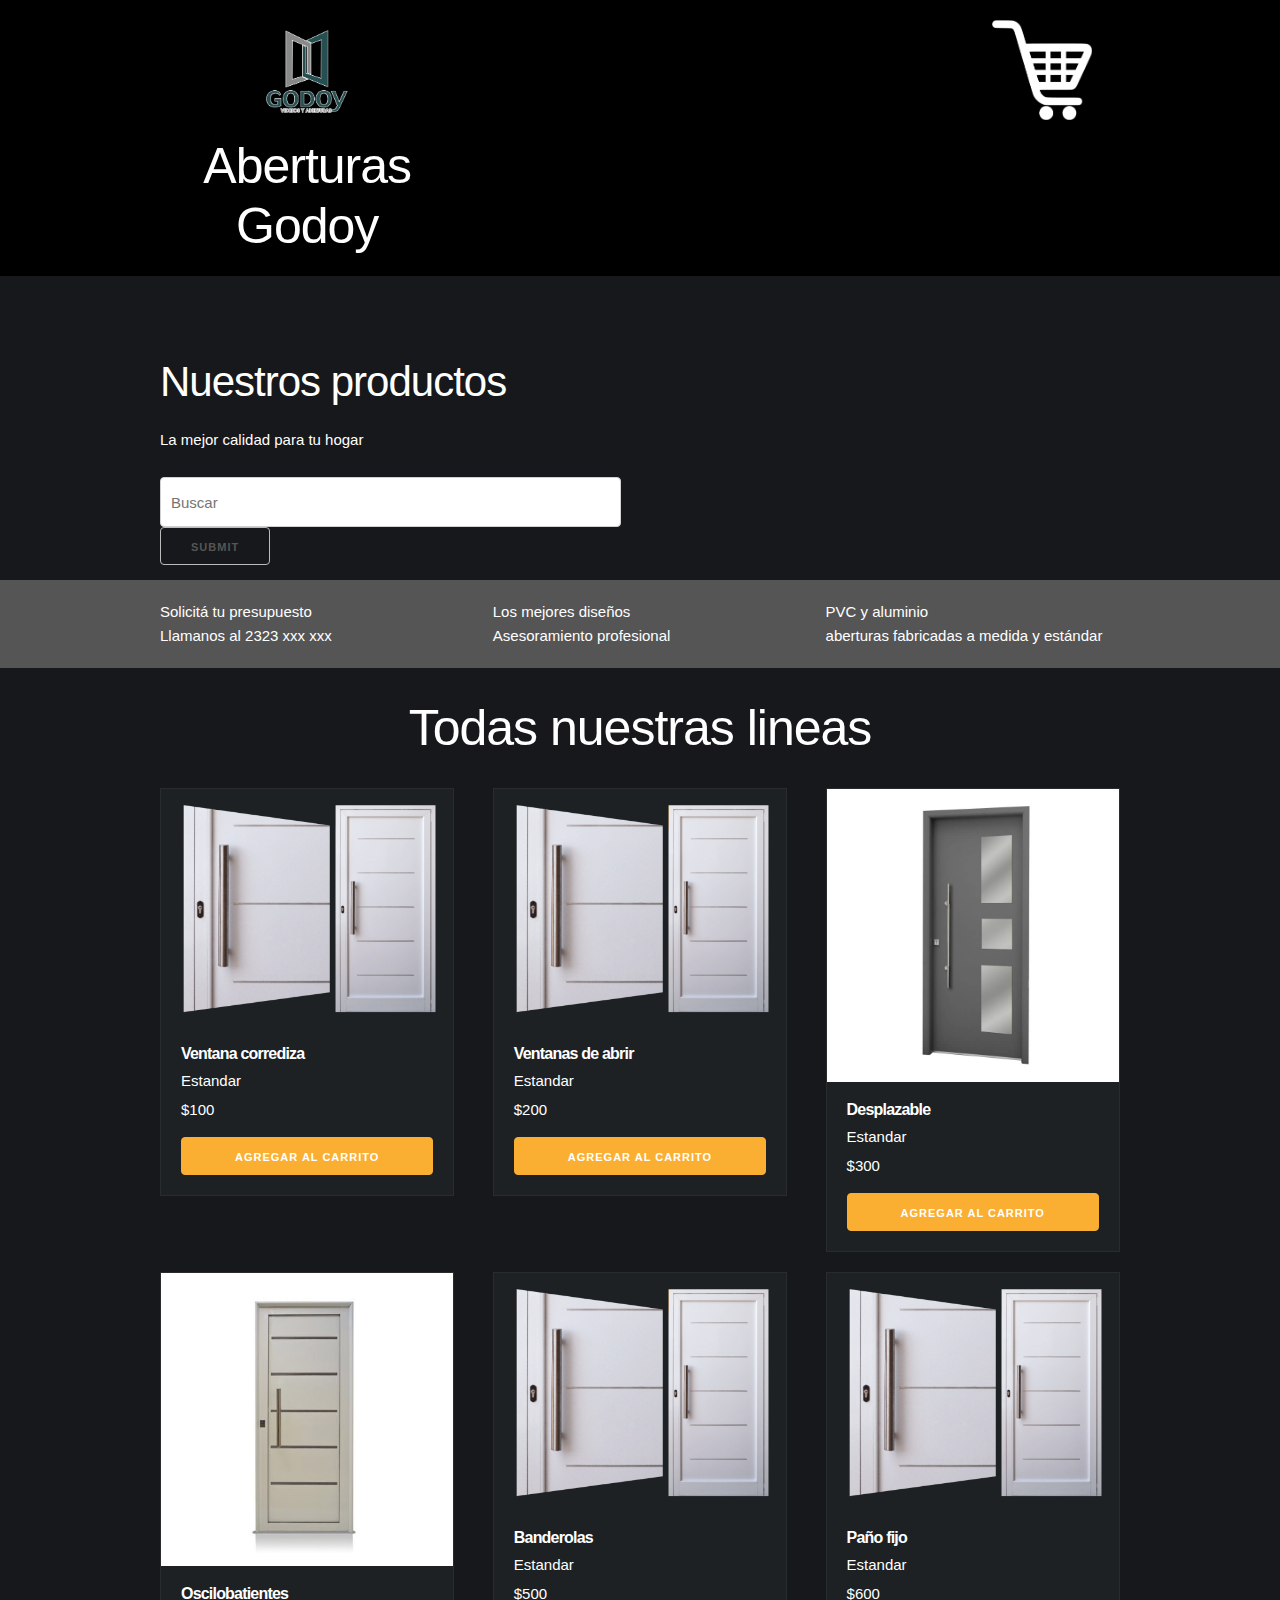
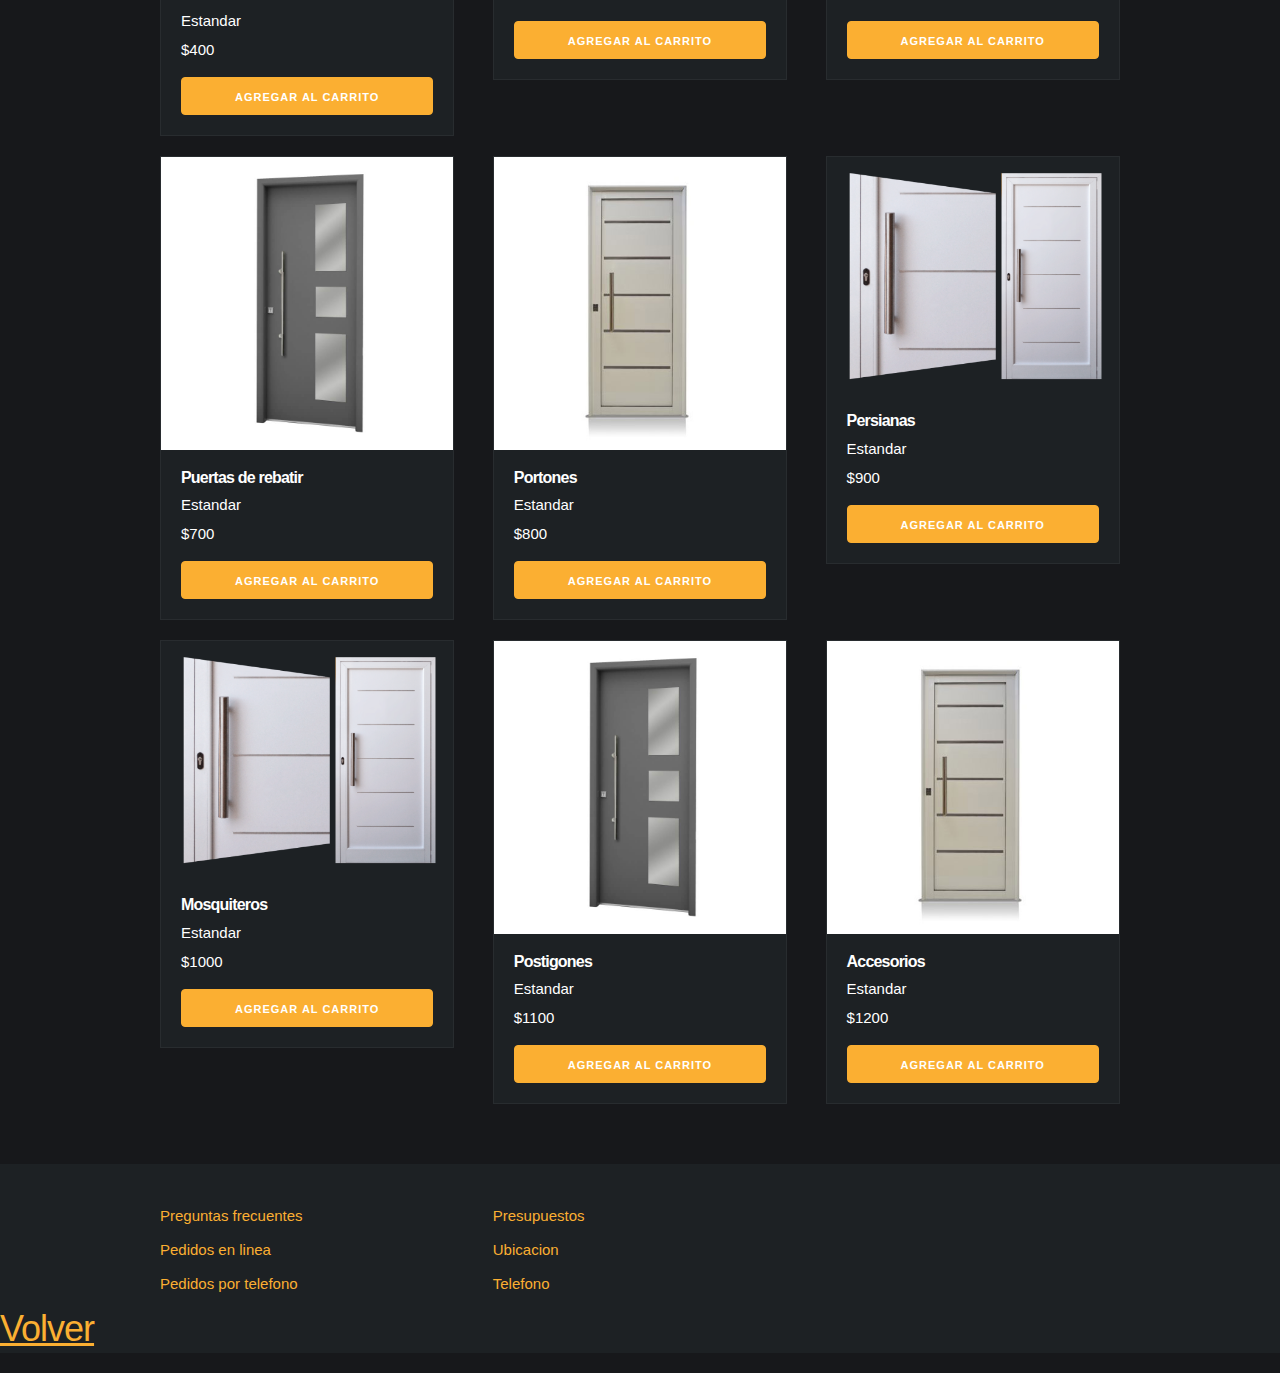
<file: productos.html>
<!DOCTYPE html>
<html lang="en">
<head>
    <meta charset="UTF-8">
    <meta name="viewport" content="width=device-width, initial-scale=1.0">
    <title>Aberturas</title>
    <link rel="stylesheet" href="productos.css">
    <link rel="stylesheet" href="esquleto.css">
    <link rel="stylesheet" href="style.css">
</head>
<body>

    <header class="header">
        <div class="container">
            <div class="row">
                <div class="four columns">
                    <h1><img src="img/godoy_logo.png" style="width:100px"alt="">Aberturas Godoy</h1>
                </div>
                <div class="two columns u-pull-right">
                    <ul>
                        <li class="submenu">
                            <img src="img/carrito.png" style="width:100px" alt="">
                            <div id="carrito">
                                <p class="vacio">carrito vacio</p>
                                <table id="lista-carrito" class="u-full-width">
                                    <thead>
                                        <tr>
                                            <th>Imagen</th>
                                            <th>Producto</th>
                                            <th>Precio</th>
                                        </tr>
                                    </thead>
                                    <tbody>
                                        
                                    </tbody>
                                </table>
                                <a href="#" id="vaciar-carrito"
                                class="button u-full-width">vaciar carrito</a>
                            </div>
                        </li>
                    </ul>
                </div>
            </div>
        </div>
    </header>

    <div class="hero">
        <div class="container"> 
            <div class="row">  
                <div class="six columns">
                    <div class="contenido-hero">
                        <h2>Nuestros productos</h2>
                        <p>La mejor calidad para tu hogar</p>
                        <form>
                            <input class="u-full-width" type="text" placeholder="Buscar" id="buscador">
                            <input type="submit" class="submit-buscador">
                        </form>
                    </div>
                </div>
            </div>
        </div>
    </div>

    <div class="barra">
        <div class="container">
            <div class="row">
                <div class="four columns  ">
                    <p>Solicitá tu presupuesto<br>
                    Llamanos al 2323 xxx xxx</p>
                </div>
                <div class="four columns ">
                    <p>Los mejores diseños<br>
                    Asesoramiento profesional</p>
                </div>
                <div class="four columns ">
                    <p>PVC y aluminio<br>
                      aberturas fabricadas a medida y estándar</p>
                </div>
            </div>
        </div>
    </div>



    <div id="lista-platillos" class="container">
        <h1 class="encabezado">Todas nuestras lineas</h1>

        <div class="row">
            <div class="four columns">
                <div class="card">
                    <img src="img/puertabarra.png" class="imagen-platillo u-full-width">
                    <div class="info-card">
                        <h4>Ventana corrediza</h4>
                        <p>Estandar</p>                       
                        <p class="precio">$100</p>
                        <a href="#" class="u-full-width button-primary button input agregar-carrito" data-id="1">Agregar al carrito</a>
                    </div>
                </div>
            </div>
            <div class="four columns">
                <div class="card">
                    <img src="img/puertabarra.png" class="imagen-platillo u-full-width">
                    <div class="info-card">
                        <h4>Ventanas de abrir</h4>
                        <p>Estandar</p>
                        <p class="precio">$200</p>
                        <a href="#" class="u-full-width button-primary button input agregar-carrito" data-id="2">Agregar al carrito</a>
                    </div>
                </div>
            </div>
            <div class="four columns">
                <div class="card">
                    <img src="img/puertanegra.jpg" class="imagen-platillo u-full-width">
                    <div class="info-card">
                        <h4>Desplazable</h4>
                        <p>Estandar</p>
                        <p class="precio">$300</p>
                        <a href="#" class="u-full-width button-primary button input agregar-carrito" data-id="3">Agregar al carrito</a>
                    </div>
                </div>
            </div>
        </div>

        <div class="row">
            <div class="four columns">
                <div class="card">
                    <img src="img/puertareforzada.jpg" class="imagen-platillo u-full-width">
                    <div class="info-card">
                        <h4>Oscilobatientes</h4>
                        <p>Estandar</p>
                        <p class="precio">$400</p>
                        <a href="#" class="u-full-width button-primary button input agregar-carrito" data-id="4">Agregar al carrito</a>
                    </div>
                </div>
            </div>
            <div class="four columns">
                <div class="card">
                    <img src="img/puertabarra.png" class="imagen-platillo u-full-width">
                    <div class="info-card">
                        <h4>Banderolas</h4>
                        <p>Estandar</p>
                        <p class="precio">$500</p>
                        <a href="#" class="u-full-width button-primary button input agregar-carrito" data-id="5">Agregar al carrito</a>
                    </div>
                </div>
            </div>
            <div class="four columns">
                <div class="card">
                    <img src="img/puertabarra.png" class="imagen-platillo u-full-width">
                    <div class="info-card">
                        <h4>Paño fijo</h4>
                        <p>Estandar</p>
                        <p class="precio">$600</p>
                        <a href="#" class="u-full-width button-primary button input agregar-carrito" data-id="6">Agregar al carrito</a>
                    </div>
                </div>
            </div>
        </div>

        <div class="row">
            <div class="four columns">
                <div class="card">
                    <img src="img/puertanegra.jpg" class="imagen-platillo u-full-width">
                    <div class="info-card">
                        <h4>Puertas de rebatir</h4>
                        <p>Estandar</p>
                        <p class="precio">$700</p>
                        <a href="#" class="u-full-width button-primary button input agregar-carrito" data-id="7">Agregar al carrito</a>
                    </div>
                </div>
            </div>
            <div class="four columns">
                <div class="card">
                    <img src="img/puertareforzada.jpg" class="imagen-platillo u-full-width">
                    <div class="info-card">
                        <h4>Portones</h4>
                        <p>Estandar</p>
                        <p class="precio">$800</p>
                        <a href="#" class="u-full-width button-primary button input agregar-carrito" data-id="8">Agregar al carrito</a>
                    </div>
                </div>
            </div>
            <div class="four columns">
                <div class="card">
                    <img src="img/puertabarra.png" class="imagen-platillo u-full-width">
                    <div class="info-card">
                        <h4>Persianas</h4>
                        <p>Estandar</p>
                        <p class="precio">$900</p>
                        <a href="#" class="u-full-width button-primary button input agregar-carrito" data-id="9">Agregar al carrito</a>
                    </div>
                </div>
            </div>
        </div>

        <div class="row">
            <div class="four columns">
                <div class="card">
                    <img src="img/puertabarra.png" class="imagen-platillo u-full-width">
                    <div class="info-card">
                        <h4>Mosquiteros</h4>
                        <p>Estandar</p>
                        <p class="precio">$1000</p>
                        <a href="#" class="u-full-width button-primary button input agregar-carrito" data-id="10">Agregar al carrito</a>
                    </div>
                </div>
            </div>
            <div class="four columns">
                <div class="card">
                    <img src="img/puertanegra.jpg" class="imagen-platillo u-full-width">
                    <div class="info-card">
                        <h4>Postigones</h4>
                        <p>Estandar</p>
                        <p class="precio">$1100</p>
                        <a href="#" class="u-full-width button-primary button input agregar-carrito" data-id="11">Agregar al carrito</a>
                    </div>
                </div>
            </div>
            <div class="four columns">
                <div class="card">
                    <img src="img/puertareforzada.jpg" class="imagen-platillo u-full-width">
                    <div class="info-card">
                        <h4>Accesorios</h4>
                        <p>Estandar</p>
                        <p class="precio">$1200</p>
                        <a href="#" class="u-full-width button-primary button input agregar-carrito" data-id="12">Agregar al carrito</a>
                    </div>
                </div>
            </div>
        </div>

    </div>



    <footer class="footer"> 
        <div class="container">
            <div class="row">
                <div class="four columns">
                    <nav class="menu">
                        <a class="enlace" href="#">Preguntas frecuentes</a>
                        <a class="enlace" href="#">Pedidos en linea</a>
                        <a class="enlace" href="#">Pedidos por telefono</a>
                        
                    </nav>
                </div>
                <div class="four columns">
                    <nav class="menu">
                        <a class="enlace" href="#">Presupuestos</a>
                        <a class="enlace" href="#">Ubicacion</a>
                        <a class="enlace" href="#">Telefono</a>
                    </nav>
                </div>
            </div>
        </div>
        <h3><a href="index.html"class="inline">Volver</a></h3>
    </footer>
    <script src="productos.js"></script>
    <script src="https://code.jquery.com/jquery-3.5.1.min.js"> </script>
</body>
</html>
</file>
<file: esquleto.css>
/* Grid
–––––––––––––––––––––––––––––––––––––––––––––––––– */
.container {
    position: relative;width: 100%;
    max-width: 960px;
    margin: 0 auto;
    padding: 0 20px;
    box-sizing: border-box; }
  .column,.columns {
    width: 100%;
    float: left;
    box-sizing: border-box; }
  
 
  @media (min-width: 400px) {
    .container {
      width: 85%;
      padding: 0; }
  }
   @media (min-width: 550px) {
    .container {
      width: 80%; }
    .column,
    .columns {
      margin-left: 4%; }
    .column:first-child,
    .columns:first-child {
      margin-left: 0; }
  
    .one.column,
    .one.columns                    { width: 4.66666666667%; }
    .two.columns                    { width: 13.3333333333%; }
    .three.columns                  { width: 22%;            }
    .four.columns                   { width: 30.6666666667%; }
    .five.columns                   { width: 39.3333333333%; }
    .six.columns                    { width: 48%;            }
    .seven.columns                  { width: 56.6666666667%; }
    .eight.columns                  { width: 65.3333333333%; }
    .nine.columns                   { width: 74.0%;          }
    .ten.columns                    { width: 82.6666666667%; }
    .eleven.columns                 { width: 91.3333333333%; }
    .twelve.columns                 { width: 100%; margin-left: 0; }
  
    .one-third.column               { width: 30.6666666667%; }
    .two-thirds.column              { width: 65.3333333333%; }
  
    .one-half.column                { width: 48%; }
  
   
    .offset-by-one.column,
    .offset-by-one.columns          { margin-left: 8.66666666667%; }
    .offset-by-two.column,
    .offset-by-two.columns          { margin-left: 17.3333333333%; }
    .offset-by-three.column,
    .offset-by-three.columns        { margin-left: 26%;            }
    .offset-by-four.column,
    .offset-by-four.columns         { margin-left: 34.6666666667%; }
    .offset-by-five.column,
    .offset-by-five.columns         { margin-left: 43.3333333333%; }
    .offset-by-six.column,
    .offset-by-six.columns          { margin-left: 52%;            }
    .offset-by-seven.column,
    .offset-by-seven.columns        { margin-left: 60.6666666667%; }
    .offset-by-eight.column,
    .offset-by-eight.columns        { margin-left: 69.3333333333%; }
    .offset-by-nine.column,
    .offset-by-nine.columns         { margin-left: 78.0%;          }
    .offset-by-ten.column,
    .offset-by-ten.columns          { margin-left: 86.6666666667%; }
    .offset-by-eleven.column,
    .offset-by-eleven.columns       { margin-left: 95.3333333333%; }
  
    .offset-by-one-third.column,
    .offset-by-one-third.columns    { margin-left: 34.6666666667%; }
    .offset-by-two-thirds.column,
    .offset-by-two-thirds.columns   { margin-left: 69.3333333333%; }
  
    .offset-by-one-half.column,
    .offset-by-one-half.columns     { margin-left: 52%; }
  
  }
  
 
  html {
    font-size: 62.5%; }
  body {
    font-size: 1.5em; 
    line-height: 1.6;
    font-weight: 400;
    font-family: "Raleway", "HelveticaNeue", "Helvetica Neue", Helvetica, Arial, sans-serif;
    color: #222; }
  
  

  h1, h2, h3, h4, h5, h6 {
    margin-top: 0;
    margin-bottom: 2rem;
    font-weight: 300; }
  h1 { font-size: 4.0rem; line-height: 1.2;  letter-spacing: -.1rem;}
  h2 { font-size: 3.6rem; line-height: 1.25; letter-spacing: -.1rem; }
  h3 { font-size: 3.0rem; line-height: 1.3;  letter-spacing: -.1rem; }
  h4 { font-size: 2.4rem; line-height: 1.35; letter-spacing: -.08rem; }
  h5 { font-size: 1.8rem; line-height: 1.5;  letter-spacing: -.05rem; }
  h6 { font-size: 1.5rem; line-height: 1.6;  letter-spacing: 0; }
  
 
  @media (min-width: 550px) {
    h1 { font-size: 5.0rem; }
    h2 { font-size: 4.2rem; }
    h3 { font-size: 3.6rem; }
    h4 { font-size: 3.0rem; }
    h5 { font-size: 2.4rem; }
    h6 { font-size: 1.5rem; }
  }
  
  p {
    margin-top: 0; }
  
  a {
    color: #fbaf32; }
  a:hover {
    color: #dc8b04; }
  
  .button,
  button,
  input[type="submit"],
  input[type="reset"],
  input[type="button"] {
    display: inline-block;
    height: 38px;
    padding: 0 30px;
    color: #555;
    text-align: center;
    font-size: 11px;
    font-weight: 600;
    line-height: 38px;
    letter-spacing: .1rem;
    text-transform: uppercase;
    text-decoration: none;
    white-space: nowrap;
    background-color: transparent;
    border-radius: 4px;
    border: 1px solid #bbb;
    cursor: pointer;
    box-sizing: border-box; }
  .button:hover,
  button:hover,
  input[type="submit"]:hover,
  input[type="reset"]:hover,
  input[type="button"]:hover,
  .button:focus,
  button:focus,
  input[type="submit"]:focus,
  input[type="reset"]:focus,
  input[type="button"]:focus {
    color: #333;
    border-color: #888;
    outline: 0; }
  .button.button-primary,
  button.button-primary,
  input[type="submit"].button-primary,
  input[type="reset"].button-primary,
  input[type="button"].button-primary {
    color: #FFF;
    background-color: #FBAF32;
    border-color: #FBAF32; }
  .button.button-primary:hover,
  button.button-primary:hover,
  input[type="submit"].button-primary:hover,
  input[type="reset"].button-primary:hover,
  input[type="button"].button-primary:hover,
  .button.button-primary:focus,
  button.button-primary:focus,
  input[type="submit"].button-primary:focus,
  input[type="reset"].button-primary:focus,
  input[type="button"].button-primary:focus {
    color: #FFF;
    background-color: #dc8b04;
    border-color: #dc8b04; }
  
  
  input[type="email"],
  input[type="number"],
  input[type="search"],
  input[type="text"],
  input[type="tel"],
  input[type="url"],
  input[type="password"],
  textarea,
  select {
    height: 38px;
    padding: 6px 10px; 
    background-color: #fff;
    border: 1px solid #D1D1D1;
    border-radius: 4px;
    box-shadow: none;
    box-sizing: border-box; }
 
  input[type="email"],
  input[type="number"],
  input[type="search"],
  input[type="text"],
  input[type="tel"],
  input[type="url"],
  input[type="password"],
  textarea {
    -webkit-appearance: none;
       -moz-appearance: none;
            appearance: none; }
  textarea {
    min-height: 65px;
    padding-top: 6px;
    padding-bottom: 6px; }
  input[type="email"]:focus,
  input[type="number"]:focus,
  input[type="search"]:focus,
  input[type="text"]:focus,
  input[type="tel"]:focus,
  input[type="url"]:focus,
  input[type="password"]:focus,
  textarea:focus,
  select:focus {
    border: 1px solid #FBAF32;
    outline: 0; }
  label,
  legend {
    display: block;
    margin-bottom: .5rem;
    font-weight: 600; }
  fieldset {
    padding: 0;
    border-width: 0; }
  input[type="checkbox"],
  input[type="radio"] {
    display: inline; }
  label > .label-body {
    display: inline-block;
    margin-left: .5rem;
    font-weight: normal; }
  

  ul {
    list-style: circle inside; }
  ol {
    list-style: decimal inside; }
  ol, ul {
    padding-left: 0;
    margin-top: 0; }
  ul ul,
  ul ol,
  ol ol,
  ol ul {
    margin: 1.5rem 0 1.5rem 3rem;
    font-size: 90%; }
  li {
    margin-bottom: 1rem; }
  
  
  code {
    padding: .2rem .5rem;
    margin: 0 .2rem;
    font-size: 90%;
    white-space: nowrap;
    background: #F1F1F1;
    border: 1px solid #E1E1E1;
    border-radius: 4px; }
  pre > code {
    display: block;
    padding: 1rem 1.5rem;
    white-space: pre; }
  
 
  th,
  td {
    padding: 12px 15px;
    text-align: left;
    border-bottom: 1px solid #E1E1E1; }
  th:first-child,
  td:first-child {
    padding-left: 0; }
  th:last-child,
  td:last-child {
    padding-right: 0; }
  

  button,
  .button {
    margin-bottom: 1rem; }
  input,
  textarea,
  select,
  fieldset {
    margin-bottom: 1.5rem; }
  pre,
  blockquote,
  dl,
  figure,
  table,
  p,
  ul,
  ol,
  form {
    margin-bottom: 2.5rem; }
  
 
  .u-full-width {
    width: 100%;
    box-sizing: border-box; }
  .u-max-full-width {
    max-width: 100%;
    box-sizing: border-box; }
  .u-pull-right {
    float: right; }
  .u-pull-left {
    float: left; }
  

  hr {
    margin-top: 3rem;
    margin-bottom: 3.5rem;
    border-width: 0;
    border-top: 1px solid #E1E1E1; }

  .container:after,
  .row:after,
  .u-cf {
    content: "";
    display: table;
    clear: both; }
  

  @media (min-width: 400px) {}

  @media (min-width: 550px) {}

  @media (min-width: 750px) {}
  
  @media (min-width: 1000px) {}
 
  @media (min-width: 1200px) {}
</file>
<file: style.css>
body {
    background-color: #17181b;
}
h1 {
    text-align: center;
    color: white;
}
h4 {
    font-size: 16px;
    font-weight: 700;
}
header {
    padding: 20px 0 0 0;
    background: #000000;
    text-align: center;
}

@media (min-width : 750px) {
    header {
        text-align: left;
    }
}

.borrar-platilo {
    background-color: #fbaf32;
    border-radius: 50%;
    padding: 5px 10px;
    text-decoration: none;
    color:rgb(71, 71, 71);
    font-weight: bold;

}

ul {
    list-style: none;
}

.encabezado {
    margin: 30px 0;
    color: white;
}
.submenu {
    position: relative;
   
}
.submenu #carrito{
    display: none;
    
}
.submenu:hover #carrito{
    display: block;
    color: white;
    position: absolute;
    right: 0;
    top: 100%;
    z-index: 1;
    background: #17181b;
    padding: 20px;
}
.vacio {
    padding: 10px;
    background-color: #fbaf32;
    text-align: center;
    border-radius: 10px;
    color: rgb(255, 255, 255);
}
.button {
    background-color: #fbaf32;
    color: rgb(255, 255, 255);
}
.contenido-hero {
    margin-top: 80px;
    color: white;
}
.contenido-hero form {
    position: relative;
    margin-bottom: 0;
}
.contenido-hero form #buscador {
    height: 50px;
    margin-bottom: 0;
}

.barra {
    padding: 20px 0;
    background: #424241;
    background: -webkit-linear-gradient(left, #555555 0%,#555555 100% );
}
.barra p {
    margin: 0;
    color: white;
}
.icono {
    background-repeat: no-repeat;
    background-position: left center;
    padding-left: 60px;
    background-size: 30px;
    margin-bottom: 40px;
    text-align: center;
}
@media (min-width: 750px) {
    .icono {
        margin-bottom: 0;
    }
}



#lista-platillos .row {
    margin-bottom: 20px;
}
.agregar-carrito{
    margin: 10px 0;
}
.card {
    text-align: center;
    border: 1px solid rgba(255, 255, 255, 0.05);
    background: #1d2124;
}
@media (min-width:550px){
    .card {
        text-align: left;
    }
}
.info-card {
    padding: 10px 20px;
    color: white;
}
.info-card p,
.card h4 {
    margin-bottom: 5px;
}


.footer {
    margin-top: 40px;
    padding-top: 40px;
    background: #1d2124;
}

.footer .menu a {
    display: block;
    margin-bottom: 10px;
    text-decoration: none;
}
</file>
<file: productos.css>
/*! normalize.css v3.0.2 | MIT License | git.io/normalize */

/**
 * 1. Set default font family to sans-serif.
 * 2. Prevent iOS text size adjust after orientation change, without disabling
 *    user zoom.
 */

 html {
  font-family: sans-serif; /* 1 */
  -ms-text-size-adjust: 100%; /* 2 */
  -webkit-text-size-adjust: 100%; /* 2 */
}

/**
 * Remove default margin.
 */

body {
  margin: 0;
}

/* HTML5 display definitions
   ========================================================================== */

/**
 * Correct `block` display not defined for any HTML5 element in IE 8/9.
 * Correct `block` display not defined for `details` or `summary` in IE 10/11
 * and Firefox.
 * Correct `block` display not defined for `main` in IE 11.
 */

article,
aside,
details,
figcaption,
figure,
footer,
header,
hgroup,
main,
menu,
nav,
section,
summary {
  display: block;
}

/**
 * 1. Correct `inline-block` display not defined in IE 8/9.
 * 2. Normalize vertical alignment of `progress` in Chrome, Firefox, and Opera.
 */

audio,
canvas,
progress,
video {
  display: inline-block; /* 1 */
  vertical-align: baseline; /* 2 */
}

/**
 * Prevent modern browsers from displaying `audio` without controls.
 * Remove excess height in iOS 5 devices.
 */

audio:not([controls]) {
  display: none;
  height: 0;
}

/**
 * Address `[hidden]` styling not present in IE 8/9/10.
 * Hide the `template` element in IE 8/9/11, Safari, and Firefox < 22.
 */

[hidden],
template {
  display: none;
}

/* Links
   ========================================================================== */

/**
 * Remove the gray background color from active links in IE 10.
 */

a {
  background-color: transparent;
}

/**
 * Improve readability when focused and also mouse hovered in all browsers.
 */

a:active,
a:hover {
  outline: 0;
}

/* Text-level semantics
   ========================================================================== */

/**
 * Address styling not present in IE 8/9/10/11, Safari, and Chrome.
 */

abbr[title] {
  border-bottom: 1px dotted;
}

/**
 * Address style set to `bolder` in Firefox 4+, Safari, and Chrome.
 */

b,
strong {
  font-weight: bold;
}

/**
 * Address styling not present in Safari and Chrome.
 */

dfn {
  font-style: italic;
}

/**
 * Address variable `h1` font-size and margin within `section` and `article`
 * contexts in Firefox 4+, Safari, and Chrome.
 */

h1 {
  font-size: 2em;
  margin: 0.67em 0;
}

/**
 * Address styling not present in IE 8/9.
 */

mark {
  background: #ff0;
  color: #000;
}

/**
 * Address inconsistent and variable font size in all browsers.
 */

small {
  font-size: 80%;
}

/**
 * Prevent `sub` and `sup` affecting `line-height` in all browsers.
 */

sub,
sup {
  font-size: 75%;
  line-height: 0;
  position: relative;
  vertical-align: baseline;
}

sup {
  top: -0.5em;
}

sub {
  bottom: -0.25em;
}

/* Embedded content
   ========================================================================== */

/**
 * Remove border when inside `a` element in IE 8/9/10.
 */

img {
  border: 0;
}

/**
 * Correct overflow not hidden in IE 9/10/11.
 */

svg:not(:root) {
  overflow: hidden;
}

/* Grouping content
   ========================================================================== */

/**
 * Address margin not present in IE 8/9 and Safari.
 */

figure {
  margin: 1em 40px;
}

/**
 * Address differences between Firefox and other browsers.
 */

hr {
  -moz-box-sizing: content-box;
  box-sizing: content-box;
  height: 0;
}

/**
 * Contain overflow in all browsers.
 */

pre {
  overflow: auto;
}

/**
 * Address odd `em`-unit font size rendering in all browsers.
 */

code,
kbd,
pre,
samp {
  font-family: monospace, monospace;
  font-size: 1em;
}

/* Forms
   ========================================================================== */

/**
 * Known limitation: by default, Chrome and Safari on OS X allow very limited
 * styling of `select`, unless a `border` property is set.
 */

/**
 * 1. Correct color not being inherited.
 *    Known issue: affects color of disabled elements.
 * 2. Correct font properties not being inherited.
 * 3. Address margins set differently in Firefox 4+, Safari, and Chrome.
 */

button,
input,
optgroup,
select,
textarea {
  color: inherit; /* 1 */
  font: inherit; /* 2 */
  margin: 0; /* 3 */
}

/**
 * Address `overflow` set to `hidden` in IE 8/9/10/11.
 */

button {
  overflow: visible;
}

/**
 * Address inconsistent `text-transform` inheritance for `button` and `select`.
 * All other form control elements do not inherit `text-transform` values.
 * Correct `button` style inheritance in Firefox, IE 8/9/10/11, and Opera.
 * Correct `select` style inheritance in Firefox.
 */

button,
select {
  text-transform: none;
}

/**
 * 1. Avoid the WebKit bug in Android 4.0.* where (2) destroys native `audio`
 *    and `video` controls.
 * 2. Correct inability to style clickable `input` types in iOS.
 * 3. Improve usability and consistency of cursor style between image-type
 *    `input` and others.
 */

button,
html input[type="button"], /* 1 */
input[type="reset"],
input[type="submit"] {
  -webkit-appearance: button; /* 2 */
  cursor: pointer; /* 3 */
}

/**
 * Re-set default cursor for disabled elements.
 */

button[disabled],
html input[disabled] {
  cursor: default;
}

/**
 * Remove inner padding and border in Firefox 4+.
 */

button::-moz-focus-inner,
input::-moz-focus-inner {
  border: 0;
  padding: 0;
}

/**
 * Address Firefox 4+ setting `line-height` on `input` using `!important` in
 * the UA stylesheet.
 */

input {
  line-height: normal;
}

/**
 * It's recommended that you don't attempt to style these elements.
 * Firefox's implementation doesn't respect box-sizing, padding, or width.
 *
 * 1. Address box sizing set to `content-box` in IE 8/9/10.
 * 2. Remove excess padding in IE 8/9/10.
 */

input[type="checkbox"],
input[type="radio"] {
  box-sizing: border-box; /* 1 */
  padding: 0; /* 2 */
}

/**
 * Fix the cursor style for Chrome's increment/decrement buttons. For certain
 * `font-size` values of the `input`, it causes the cursor style of the
 * decrement button to change from `default` to `text`.
 */

input[type="number"]::-webkit-inner-spin-button,
input[type="number"]::-webkit-outer-spin-button {
  height: auto;
}

/**
 * 1. Address `appearance` set to `searchfield` in Safari and Chrome.
 * 2. Address `box-sizing` set to `border-box` in Safari and Chrome
 *    (include `-moz` to future-proof).
 */

input[type="search"] {
  -webkit-appearance: textfield; /* 1 */
  -moz-box-sizing: content-box;
  -webkit-box-sizing: content-box; /* 2 */
  box-sizing: content-box;
}

/**
 * Remove inner padding and search cancel button in Safari and Chrome on OS X.
 * Safari (but not Chrome) clips the cancel button when the search input has
 * padding (and `textfield` appearance).
 */

input[type="search"]::-webkit-search-cancel-button,
input[type="search"]::-webkit-search-decoration {
  -webkit-appearance: none;
}

/**
 * Define consistent border, margin, and padding.
 */

fieldset {
  border: 1px solid #c0c0c0;
  margin: 0 2px;
  padding: 0.35em 0.625em 0.75em;
}

/**
 * 1. Correct `color` not being inherited in IE 8/9/10/11.
 * 2. Remove padding so people aren't caught out if they zero out fieldsets.
 */

legend {
  border: 0; /* 1 */
  padding: 0; /* 2 */
}

/**
 * Remove default vertical scrollbar in IE 8/9/10/11.
 */

textarea {
  overflow: auto;
}

/**
 * Don't inherit the `font-weight` (applied by a rule above).
 * NOTE: the default cannot safely be changed in Chrome and Safari on OS X.
 */

optgroup {
  font-weight: bold;
}

/* Tables
   ========================================================================== */

/**
 * Remove most spacing between table cells.
 */

table {
  border-collapse: collapse;
  border-spacing: 0;
}

td,
th {
  padding: 0;
}
</file>
